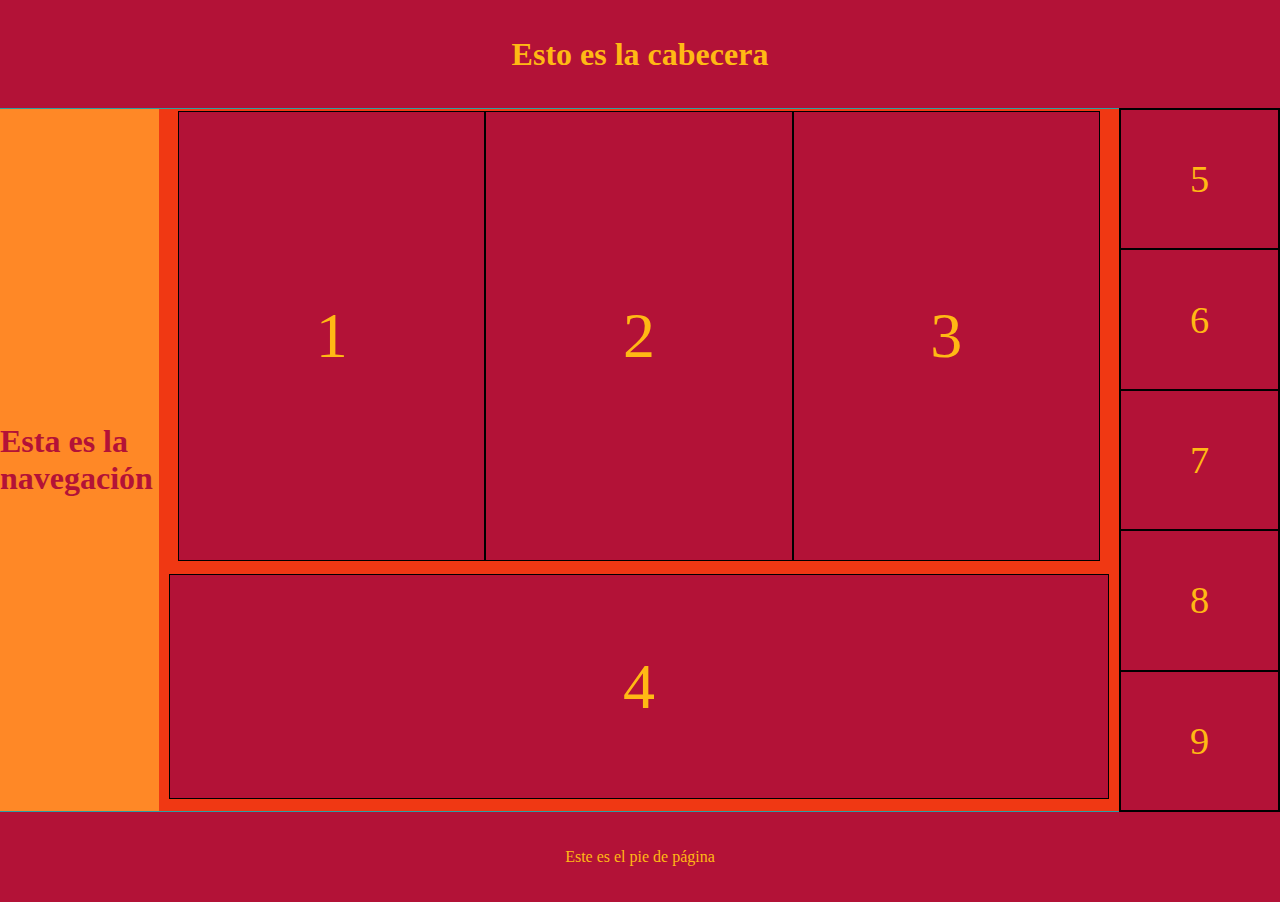
<file: HTML VSC/11-10/index.html>
<!DOCTYPE html>
<html lang="es">
<head>
    <meta charset="UTF-8">
    <meta name="viewport" content="width=device-width, initial-scale=1.0">
    <title>Flex</title>
    <link rel="stylesheet" href="./styles/styles.css">
</head>
<body>
    <header>
        <h1>Esto es la cabecera</h1>
    </header>
    <section class="contenedor">
        <nav class="interna1">
            <h1>Esta es la navegación</h1>
        </nav>
        <article class="interna2">
<!--             <h1>Este es el contenido</h1> -->
            <div class="news">1</div>
            <div class="news">2</div>
            <div class="news">3</div>
            <div class="sec4">4</div>
        </article>
        <nav class="interna3">
            <div class="news2">5</div>
            <div class="news2">6</div>
            <div class="news2">7</div>
            <div class="news2">8</div>
            <div class="news2">9</div>
        </nav>
    </section>
 
    <footer>
        <p>Este es el pie de página</p>
    </footer>
</body>
</html>
</file>
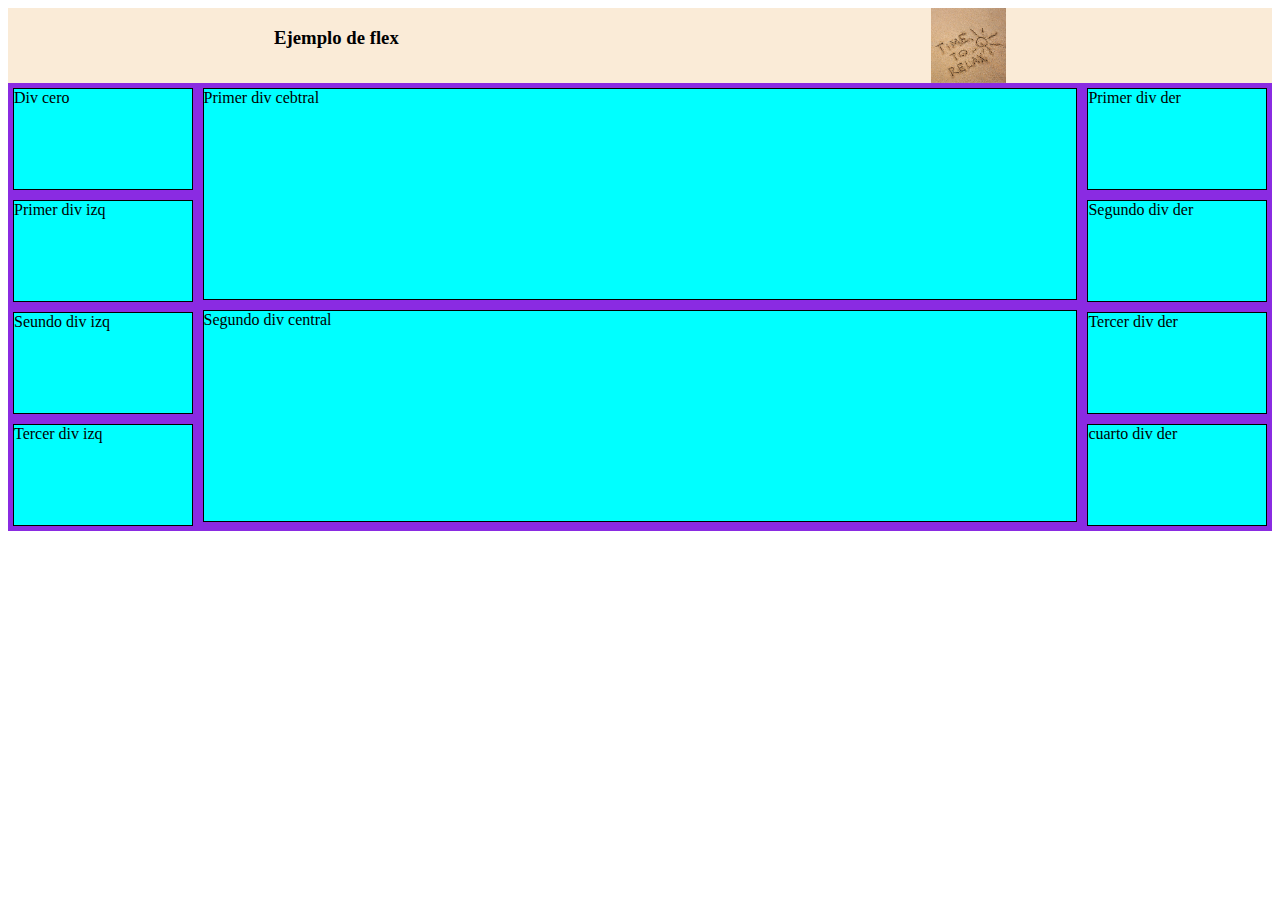
<file: HTML VSC/flex prueba/index.html>
<!DOCTYPE html>
<html lang="es">
<head>
    <meta charset="UTF-8">
    <meta http-equiv="X-UA-Compatible" content="IE=edge">
    <meta name="viewport" content="width=device-width, initial-scale=1.0">
    <title>Ejemplo de flex</title>
    <link rel="stylesheet" href="./styles/styles.css">
</head>
<body>
    <div class="cabecera">
        <h3>Ejemplo de flex</h3>
        <img src="images/relax.jpg">
    </div>
    <section class="ppal">
        <article class="izq">
            <div class="hijoizq">Div cero</div>
            <div class="hijoizq">Primer div izq</div>
            <div class="hijoizq">Seundo div izq</div>
            <div class="hijoizq">Tercer div izq</div>
        </article>
        <article class="central">
            <div class="hijocentral">Primer div cebtral</div>
            <div class="hijocentral">Segundo div central</div>
        </article>
        <article class="der">
            <div class="hijoder">Primer div der </div>
            <div class="hijoder">Segundo div der </div>
            <div class="hijoder">Tercer div der </div>
            <div class="hijoder">cuarto div der</div>
        </article>
    </section>

    </div>
</body>
</html>
</file>
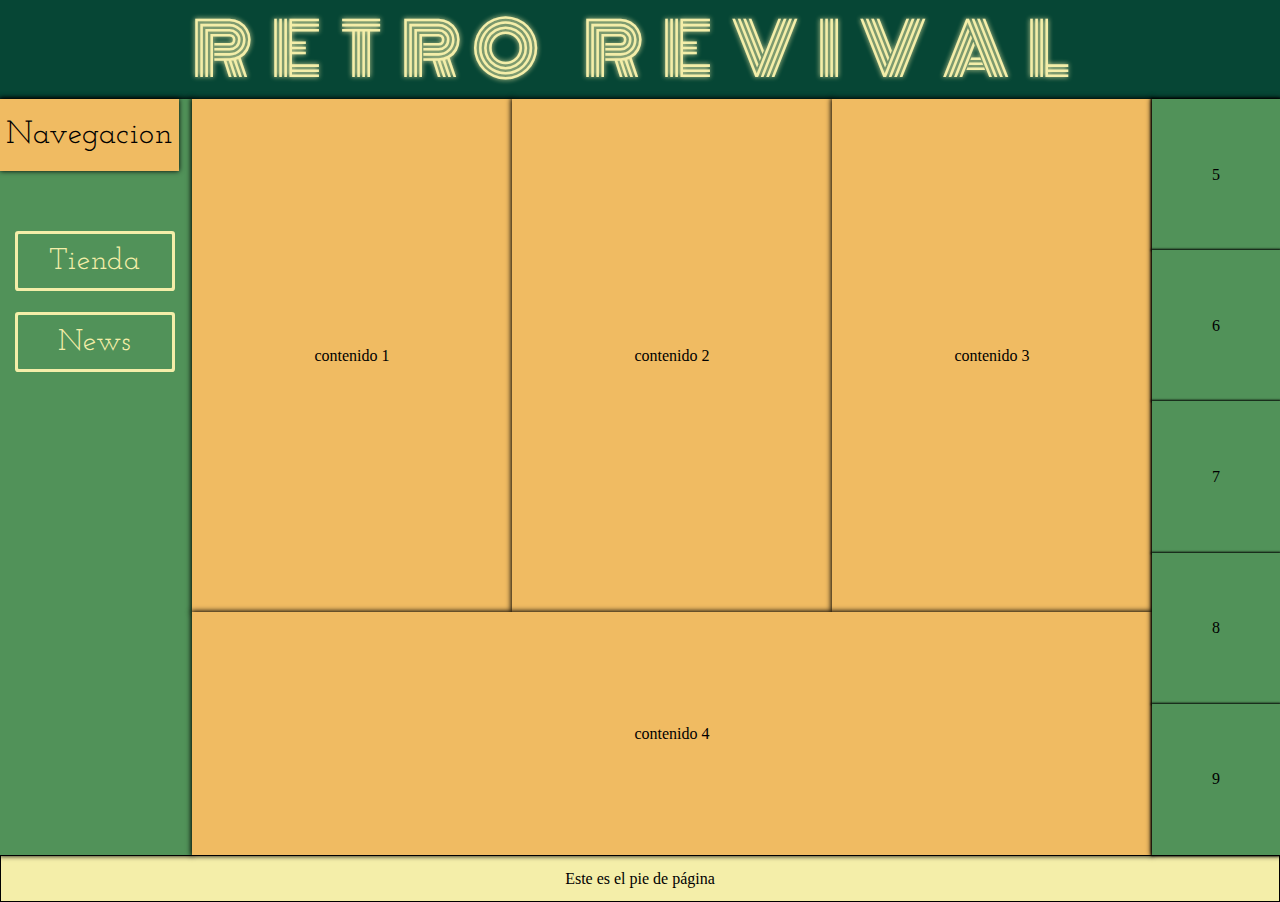
<file: HTML VSC/flex/index.html>
<!DOCTYPE html>
<html lang="es">
<head>
    <meta charset="UTF-8">
    <meta name="viewport" content="width=device-width, initial-scale=1.0">
    <title>Document</title>
    <link rel = "stylesheet" href="styles.css/styles.css">
    <link rel="preconnect" href="https://fonts.googleapis.com">
    <link rel="preconnect" href="https://fonts.gstatic.com" crossorigin>
    <link href="https://fonts.googleapis.com/css2?family=Dela+Gothic+One&family=Monoton&display=swap" rel="stylesheet">

    <link rel="preconnect" href="https://fonts.googleapis.com">
<link rel="preconnect" href="https://fonts.gstatic.com" crossorigin>
<link href="https://fonts.googleapis.com/css2?family=Josefin+Slab:wght@700&display=swap" rel="stylesheet">



<head>
<body>
    <header>
        <p>RETRO REVIVAL</p>
    </header>
    <div class="contenedora">
        <nav class="navegacion">
            <div class="barranav">Navegacion</div>
            <div class="contnav">Tienda</div>
            <div class="contnav">News</div>
        </nav>
        <section class="contenidoprincipal">
            <div class="cont">contenido 1</div>    
            <div class="cont">contenido 2</div>    
            <div class="cont">contenido 3</div>    
            <div class="cont4">contenido 4</div>    
        </section>
      
        <nav class="contenidosec">
            <div class="contsec">5</div>
            <div class="contsec">6</div>
            <div class="contsec">7</div>
            <div class="contsec">8</div>
            <div class="contsec">9</div>
        </nav>
   
    </div>
    <footer>
       <div class="sombra"><p>Este es el pie de página</p></div>
    </footer>
</body>
</html>
</file>
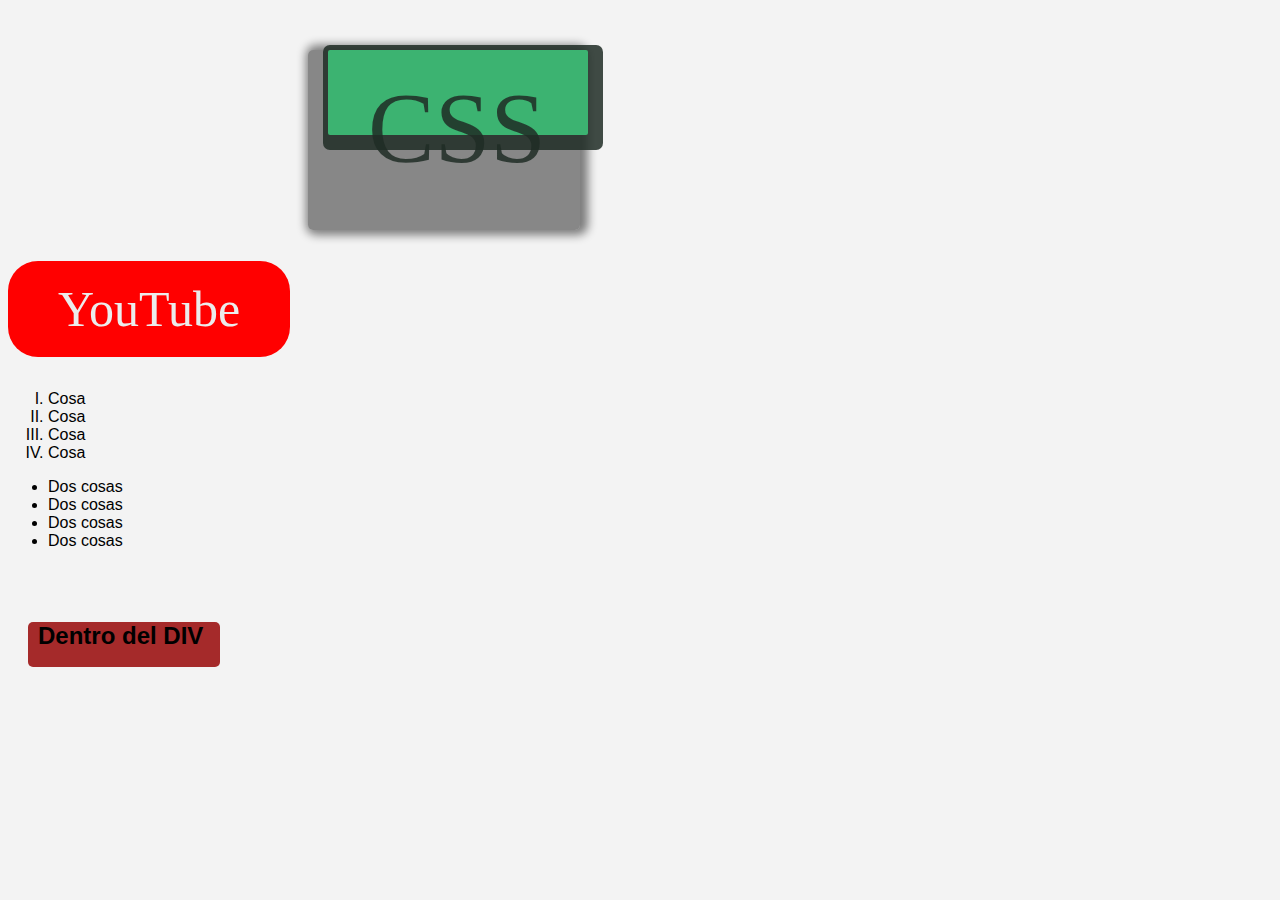
<file: HTML VSC/Hello World/index.html>
<!DOCTYPE html>
<html>
<head>
</head> 
<link rel="stylesheet" href="styles1.css"> 

<body> 
<!--
    <h1>Hello World</h1>
    <h2>Hello World</h2>
    <h3>Hello World</h3>
    <h4>Hello World</h4>
    <h5>Hello World</h5>
    <h6>Hello World</h6>
    <p>Hello World</p>
    <hr>Bye Bye World</hr>
-->
    <div class="square"><div class="ej">CSS</div></div>
<!--
 <table>
        <tr>
            <td>Hola</td>
            <td>Hola</td>
            <td>Hola</td>
        </tr>

        <tr>
            <td>Hola</td>
            <td>Hola</td>
            <td>Hola</td>
        </tr>
    </table>
-->

<a href="https://www.youtube.com" target="_blank">YouTube</a>
<br>
<br>
<br>
<ol type="I">
    <li>Cosa</li>
    <li>Cosa</li>
    <li>Cosa</li>
    <li>Cosa</li>
</ol>
<ul>
    <li>Dos cosas</li>
    <li>Dos cosas</li>
    <li>Dos cosas</li>
    <li>Dos cosas</li>
</ul>
<br>
<br>
<div>
    <h2>Dentro del DIV</h2>
</div>


</body>
</html>
</file>
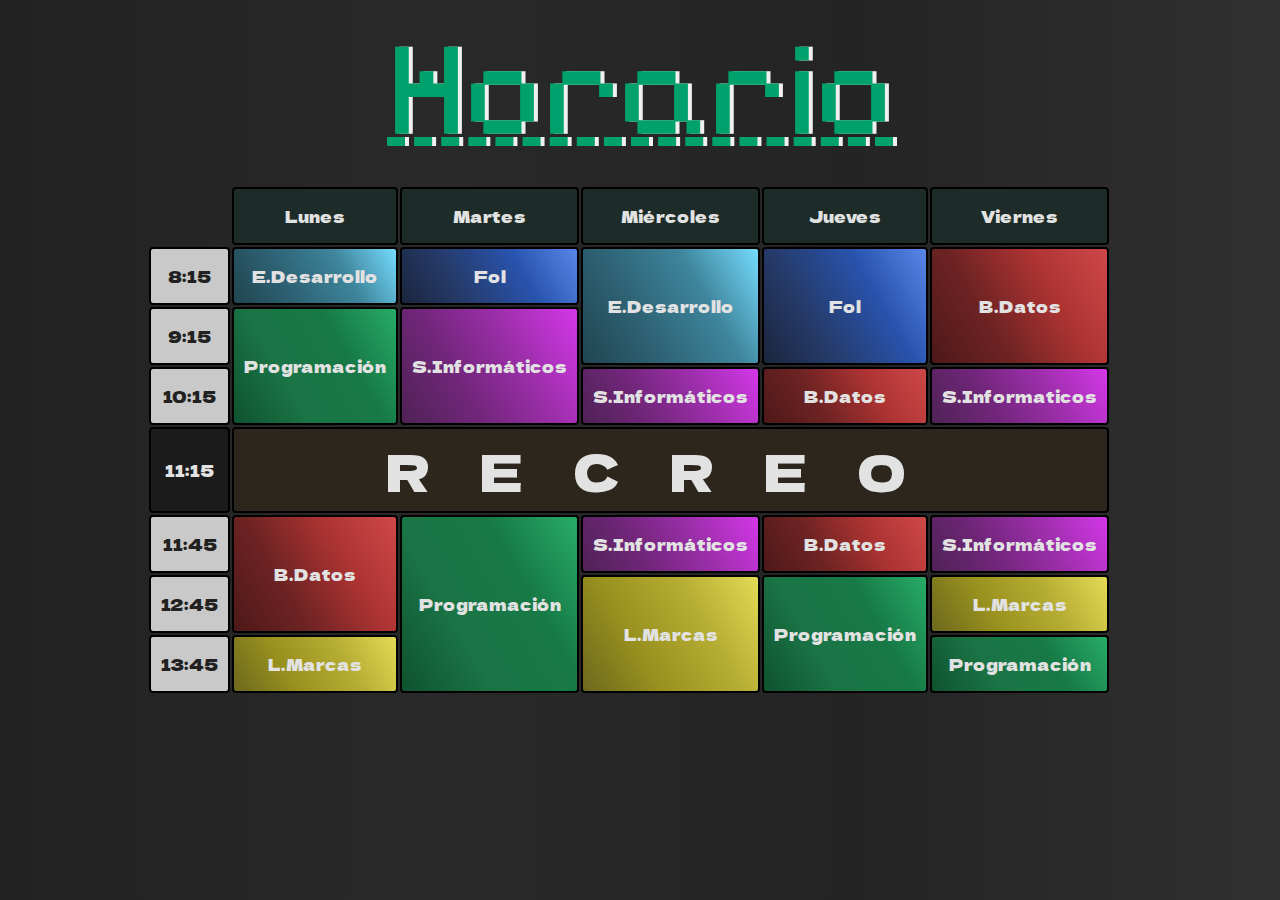
<file: HTML VSC/Horario/index.html>
<!DOCTYPE html>
<html>
    <link rel="stylesheet" href="estilos.css">
<body>
    <title>Horario</title>
<div>Horario</div>
<div class="seccion_1"></div>

<link rel="preconnect" href="https://fonts.googleapis.com">
<link rel="preconnect" href="https://fonts.gstatic.com" crossorigin>
<link href="https://fonts.googleapis.com/css2?family=Pixelify+Sans&display=swap" rel="stylesheet">

<link rel="preconnect" href="https://fonts.googleapis.com">
<link rel="preconnect" href="https://fonts.gstatic.com" crossorigin>
<link href="https://fonts.googleapis.com/css2?family=Dela+Gothic+One&display=swap" rel="stylesheet">

<title>HORARIO</title>
<table>
    <tr>
        <td>
            <td class="dias">Lunes</td>
            <td class="dias">Martes</td>
            <td class="dias">Miércoles</td>
            <td class="dias">Jueves</td>
            <td class="dias">Viernes</td>
            
        </td>
    </tr>

    <tr>
        <td class="horas">8:15</td>
        <td class="ed">E.Desarrollo</td>
        <td class="fol">Fol</td>
        <td class="ed" rowspan="2">E.Desarrollo</td>
        <td class="fol" rowspan="2">Fol</td>
        <td class="bd" rowspan="2">B.Datos</td>
    </tr>

    <tr>
        <td class="horas">9:15</td>
        <td  class="pg" rowspan="2">Programación</td>
        <td class="si" rowspan="2">S.Informáticos</td>
        <td></td>
    </tr>

    <tr>
        <td class="horas">10:15</td>
        <td class="si">S.Informáticos</td>
        <td class="bd">B.Datos</td>
        <td class="si">S.Informaticos</td>
    </tr>

    <tr>
        <td class="hora">11:15</td>
        <td class="recreo" colspan="5">RECREO</td>
        <!--<td class="recreo">E</td>
        <td class="recreo">CR</td>
        <td class="recreo">E</td>
        <td class="recreo">O</td>-->
     
    </tr>

    <tr>
        <td class="horas">11:45</td>
        <td class="bd" rowspan="2">B.Datos</td>
        <td class="pg" rowspan="3">Programación</td>
        <td class="si">S.Informáticos</td>
        <td class="bd">B.Datos</td>
        <td class="si">S.Informáticos</td>
    </tr>

    <tr>
        <td class="horas">12:45</td>
        <td class="lm" rowspan="2">L.Marcas</td>
        <td class="pg" rowspan="2">Programación</td>
        <td class="lm">L.Marcas</td>
    </tr>

    
    <tr>
        <td class="horas">13:45</td>
        <td class="lm">L.Marcas</td>
        <td class="pg">Programación</td>
    </tr>
         
   
</table>

</body>
</html>
</file>
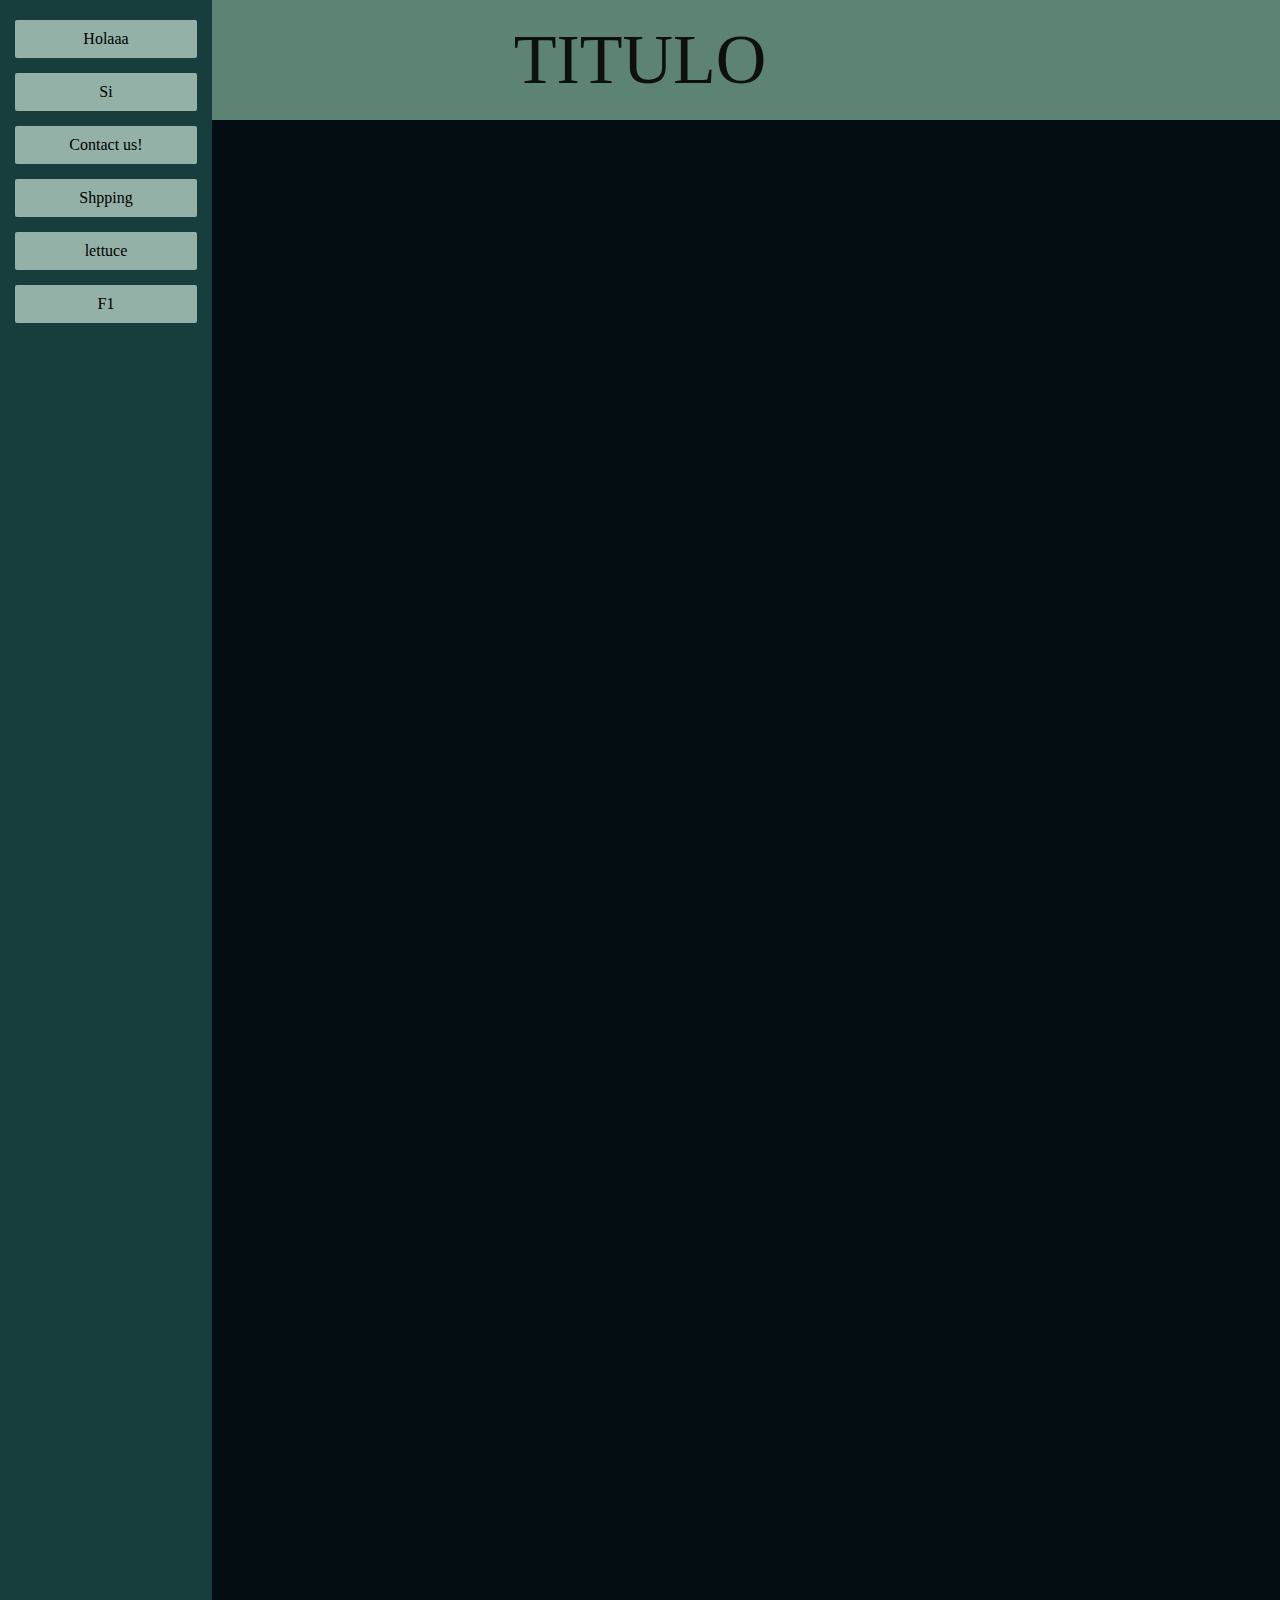
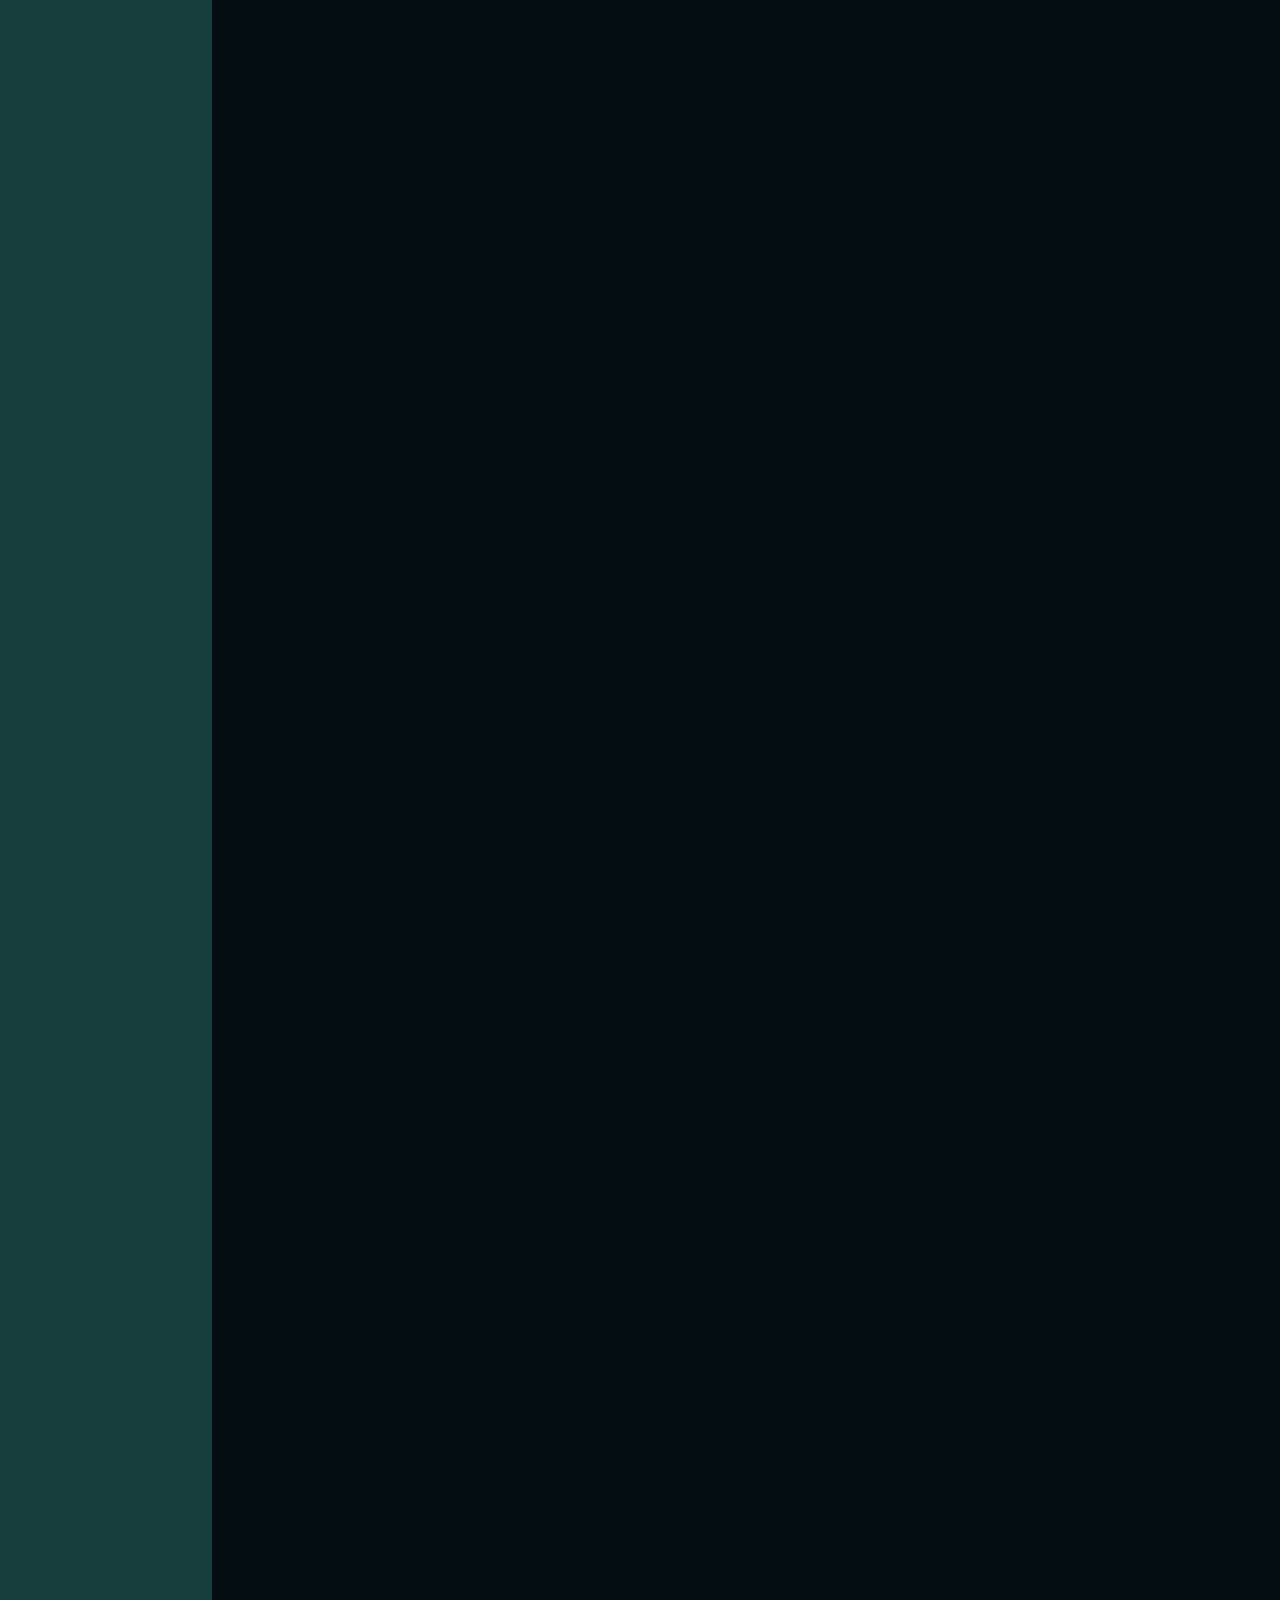
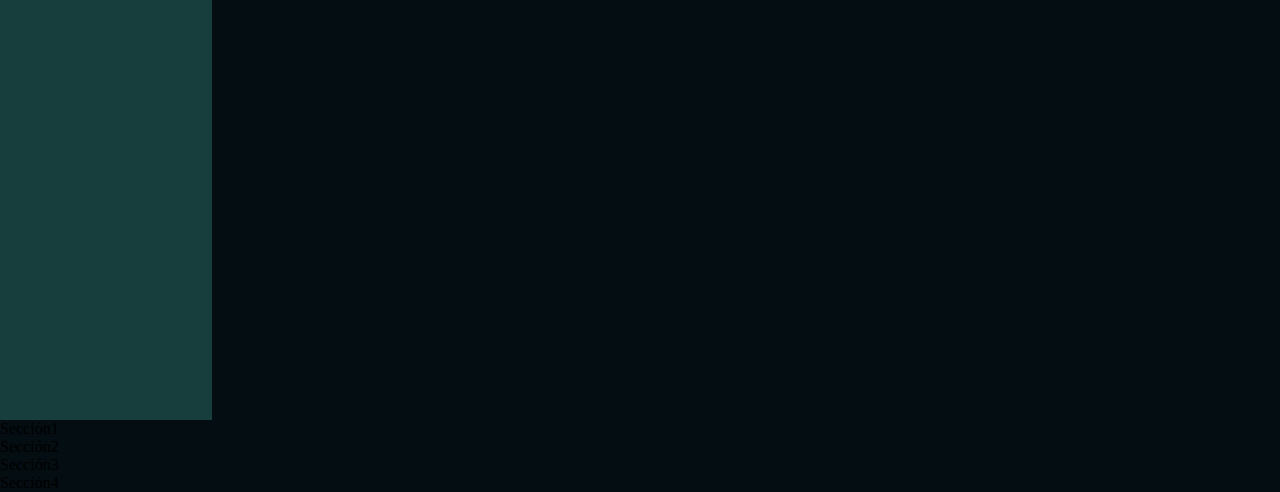
<file: HTML VSC/PaginaFlex/index.html>
<!DOCTYPE html>
<html>
    <link rel="stylesheet" href="styles.css">
    
<body>
    <header>TITULO</header>   

   
        
        <div class="barralateral">
            
            <div class="contentsec">Holaaa</div>
            <div class="contentsec">Si</div>
            <div class="contentsec">Contact us!</div>
            <div class="contentsec">Shpping</div>
            <div class="contentsec">lettuce</div>
            <div class="contentsec">F1</div>
       
        </div>
        
        
        <div class="contenedora">
            
            <div>Sección1</div>
            <div>Sección2</div>
            <div>Sección3</div>
            <div>Sección4</div>
            

        </div>
    </div>  
        
        <div class="contenedora"> 
    
    </div>



</body>
</html>
</file>
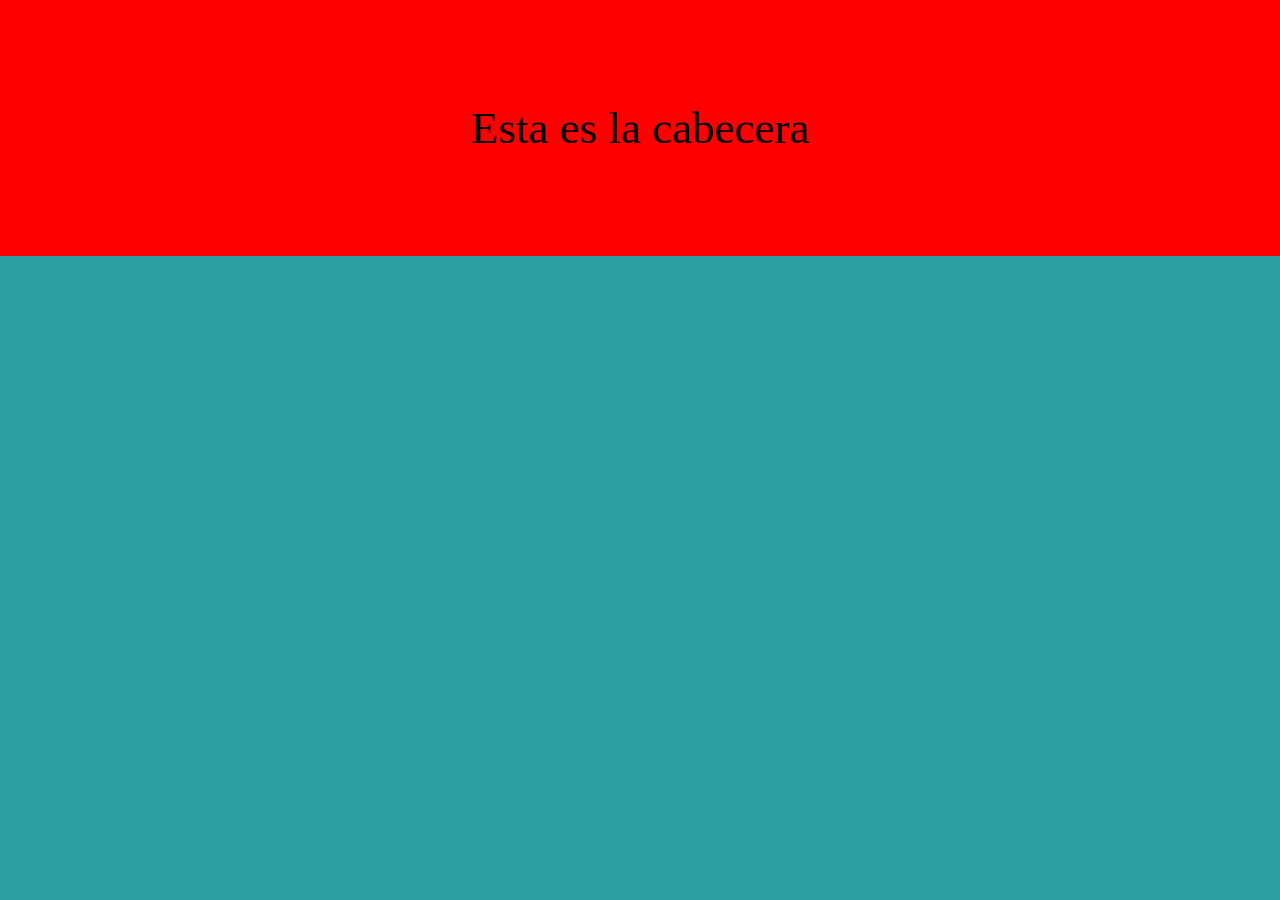
<file: HTML VSC/prueba/index.html>
<!DOCTYPE html>
<html lang="en">
<head>
    <meta charset="UTF-8">
    <meta name="viewport" content="width=device-width, initial-scale=1.0">
    <title>Flex Práctica</title>
    <link rel="stylesheet" href="styles.css">
</head>
<body>
    <header>Esta es la cabecera</header>
</body>
</html>
</file>
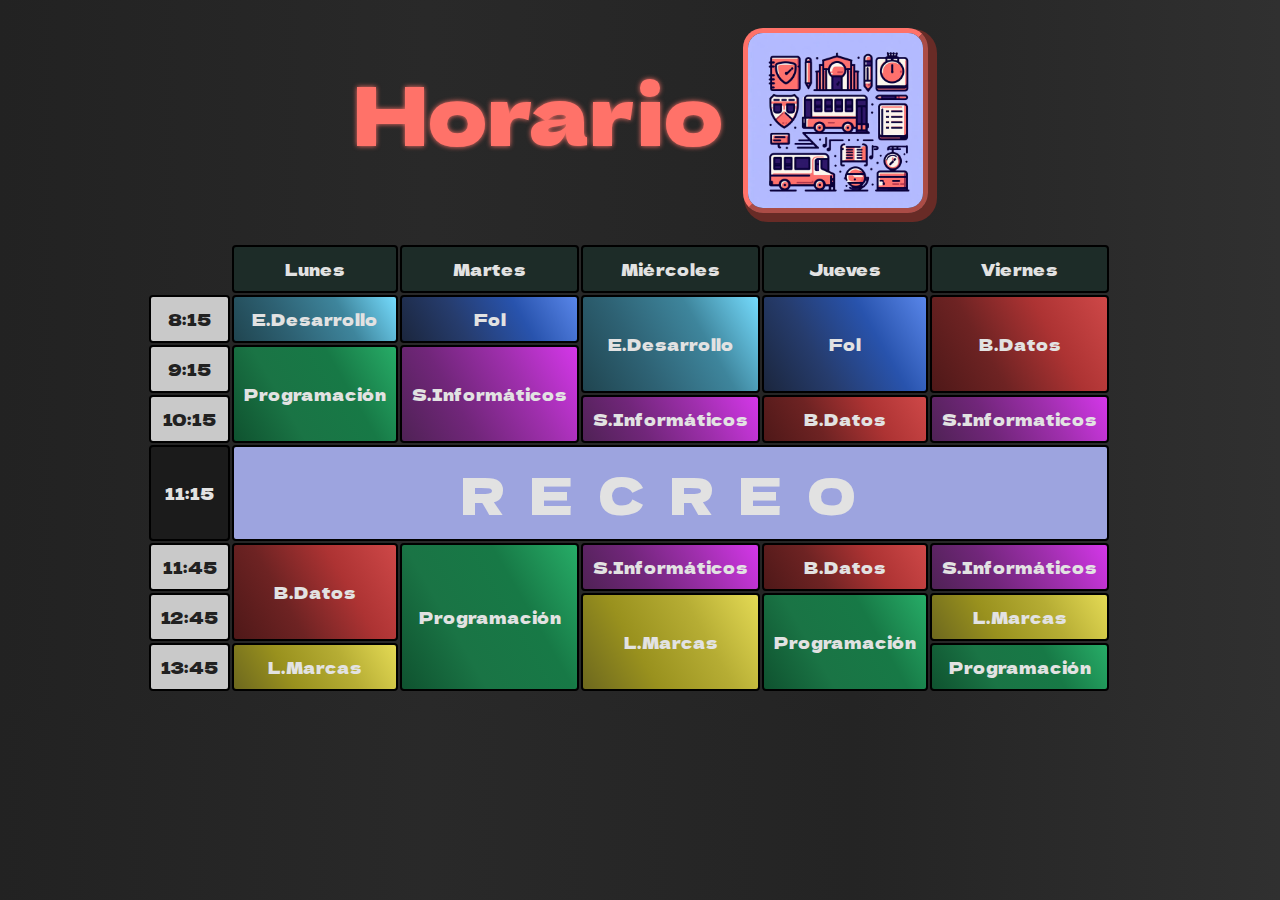
<file: HTML VSC/Horario/index/index.html>
<!DOCTYPE html>
<html>
    

<link rel="stylesheet" href="../styles/estilos.css">


<body>
    
<title>Horario</title>


<div class="titulo">Horario<img class="imagen" src="../images/recreo.jpg"></div>

<link rel="preconnect" href="https://fonts.googleapis.com">
<link rel="preconnect" href="https://fonts.gstatic.com" crossorigin>
<link href="https://fonts.googleapis.com/css2?family=Dela+Gothic+One&display=swap" rel="stylesheet">

<title>HORARIO</title>



<table>
    
    
    <tr>
        <td>
            <td class="dias">Lunes</td>
            <td class="dias">Martes</td>
            <td class="dias">Miércoles</td>
            <td class="dias">Jueves</td>
            <td class="dias">Viernes</td>
            
        </td>
    </tr>


    <tr>
        <td class="horas">8:15</td>
        <td class="ed">E.Desarrollo</td>
        <td class="fol">Fol</td>
        <td class="ed" rowspan="2">E.Desarrollo</td>
        <td class="fol" rowspan="2">Fol</td>
        <td class="bd" rowspan="2">B.Datos</td>
    </tr>


    <tr>
        <td class="horas">9:15</td>
        <td  class="pg" rowspan="2">Programación</td>
        <td class="si" rowspan="2">S.Informáticos</td>
        <td></td>
    </tr>


    <tr>
        <td class="horas">10:15</td>
        <td class="si">S.Informáticos</td>
        <td class="bd">B.Datos</td>
        <td class="si">S.Informaticos</td>
    </tr>


    <tr>
       <td class="hora">11:15</td>
       <td class="recreo" colspan="5">RECREO</td>
    </tr>


    <tr>
        <td class="horas">11:45</td>
        <td class="bd" rowspan="2">B.Datos</td>
        <td class="pg" rowspan="3">Programación</td>
        <td class="si">S.Informáticos</td>
        <td class="bd">B.Datos</td>
        <td class="si">S.Informáticos</td>
    </tr>


    <tr>
        <td class="horas">12:45</td>
        <td class="lm" rowspan="2">L.Marcas</td>
        <td class="pg" rowspan="2">Programación</td>
        <td class="lm">L.Marcas</td>
    </tr>

    
    <tr>
        <td class="horas">13:45</td>
        <td class="lm">L.Marcas</td>
        <td class="pg">Programación</td>
    </tr>
         
  
</table>
</body>
</html>
</file>
<file: HTML VSC/11-10/styles/styles.css>
*{
    margin: 0;
    padding:0;
    color: #ffb914;
}
body{
    background-color: #2c9fa3;
}

header{
    background-color: #b31237;
    height: 12vh;

    display: flex;
    justify-content: center;
    align-items: center;
}

/* header > h1{
    color: #ffb914;
} */

.contenedor, .contenedor>nav, .contenedor>article{
    display: flex;
    align-items: center;
    justify-content: center;
}

.interna1{
    background-color:#ff8826;
    width: 50vw;
    height: 78vh;
    margin:0;
}

.interna2{
    background-color: #f03813;
    width: 75vw;
    height: 78vh;
    display: flex;
    flex-wrap: wrap;
    margin:0;
}

.interna3{
    background-color:#0013c2;
    width: 50vw;
    height: 78vh;
    margin:0px;
    display: flex;

    flex-direction: column;
    border:1px solid black;
}

.news{
    width: 24vw;
    height: 50vh;
    background-color: #b31237;
    font-size: 5vw;
    display: flex;
    justify-content: center;
    align-items: center;
    box-sizing: border-box;
    border:1px solid black;
}
.sec4{
    width: 80vw;
    height: 25vh;
    background-color: #b31237;
    margin:10px;
    font-size: 5vw;
    display: flex;
    justify-content: center;
    align-items: center;
    box-sizing: border-box;
    border:1px solid black;
}

.news2{
    
    width: 100%;
    height: 100%;
    background-color: #b31237;
    font-size: 3vw;
    display: flex;
    justify-content: center;
    align-items: center;
    box-sizing: border-box;
    border:1px solid black;
}

.interna1>h1{
    color:#b31237;
}

footer{
    height: 10vh;
    background-color: #b31237;
    display:flex;
    justify-content: center;
    align-items: center;
}
</file>
<file: HTML VSC/flex prueba/styles/styles.css>
.cabecera{
    display:flex;
    background-color: antiquewhite;
    justify-content: space-around;
}

img{
    width: 75px;
    height: 75px;
}

.ppal{
    display:flex;
    justify-content: center;
    background-color: blueviolet;
    width: 1;
}

.izq{
    display: flex;
    flex-direction: column;
    width: 15%;
}

.central{
    display: flex;
    flex-direction: column;
    width: 70%;
}

.der{
    display: flex;
    flex-direction: column;
    width: 15%;
}

.hijoizq{
/*     width: 100px; */
    height: 100px;
    background-color: aqua;
    border: 1px black solid;
    margin:5px;
}
.hijocentral{
 /*    width: 500px; */
    height: 210px;
    background-color: aqua;
    border: 1px black solid;
    margin:5px;
}
.hijoder{
 /*    width: 100px; */
    height: 100px;
    background-color: aqua;
    border: 1px black solid;
    margin:5px;
}
</file>
<file: HTML VSC/flex/styles.css/styles.css>
*{
    margin:0;
}
body{
    background-color: rgb(49, 44, 37);
}

header{

    font-family: 'Monoton', sans-serif;
    font-size: 8vh;
    letter-spacing: 2vh;
    color:#F4EEA9;
    text-shadow: #F4EEA9 0px 0px 5px;

    display:flex;
    justify-content: center;
    align-items: center;

    background-color:#064635;
    height: 11vh;    
}

.contenedora{
    display:flex;
}

.interna{
    margin: 20px;
    
}

.navegacion{
    height: 84vh;
    width: 15vw;
    background-color: #519259;

    display: flex;
    flex-direction: column;  
    box-shadow: rgb(0, 0, 0) 0px 0px 5px 1px;     
}
.barranav{
    display: flex;
    justify-content: center;
    align-items: center;
    
    height: 8vh;
    width: 14vw;
    background-color: #F0BB62;
    box-shadow: #000000 0px 0px 5px 0px; 
    margin-bottom: 4vh; 

    font-family: 'Josefin Slab', serif;
    font-size: 32px;
    letter-spacing: 1px;
}

.contnav{
    display: flex;
    justify-content: center;
    align-items: center;
    
    height: 6vh;
    width: 12vw;
    margin-left:2vh;
    margin-top:3vh;
    border-radius: 1px;
    background-color: #519259 ;
    box-shadow: #F4EEA9 0px 0px 0px 3px;  

    font-family: 'Josefin Slab', serif;
    font-size: 30px;
    letter-spacing: 1px;
    color:#F4EEA9;
}


.contenidoprincipal{
    height: 84vh;
    width: 75vw;
    background-color: #2e2920;
    display:flex;
    flex-wrap: wrap;
    margin:0;
   
   }

.cont{
    display: flex;
    justify-content: center;
    align-items: center;
    box-sizing: border-box;
    width: 25vw;
    height: 57vh;
    background-color: #F0BB62;
    box-shadow: rgb(0, 0, 0) 0px 0px 5px 1px;   
}

.cont4{
    display: flex;
    justify-content: center;
    align-items: center;
    width: 75vw;
    height: 27vh;
    background-color: #F0BB62;
    padding: 0px;
    box-shadow: rgb(0, 0, 0) 0px 0px 5px 1px;
}

.contenidosec{
    display: flex;
    flex-direction: column;
    align-items: center;
    justify-content: center ;
    height: 84vh;
    width: 10vw;
    background-color: #F0BB62;  
    box-shadow: rgb(0, 0, 0) 0px 0px 5px 1px;      
}
.contsec{
    display: flex;
    justify-content: center;
    align-items: center;
    box-sizing: border-box;
    width: 10vw;
    height: 50vh;
    background-color: #519259;  
    box-shadow: rgb(0, 0, 0) 0px 0px 2px 1px;      
}

footer{
    height: 5vh;
    background-color:#F4EEA9 ;
    display:flex;
    justify-content: center;
    align-items: center;
    border:1px solid #000000
}
</file>
<file: HTML VSC/Hello World/styles1.css>
body{
    background-color: rgb(243, 243, 243);
    color:rgb(0, 0, 0);
    font-family: Verdana, Geneva, Tahoma, sans-serif;
}

a{
    color:rgb(236, 236, 236);
    text-decoration: none;
    font-size: 50px;
    font-family: Impact;
    text-transform: capitalize;
    background-color: red;
    padding-top:20px;
    padding-bottom:20px;
    padding-left:50px;
    padding-right:50px;
    border-radius: 30px;
    border-color: black;
    

}

.ej{

    font-family: Verdana;
    font-size:100px;
    font-variant:small-caps ;
    color:rgba(31, 44, 37, 0.849);
    background-color:rgb(60, 179, 113);
    padding: 20px;
    padding-left: 40px;
    width: 200px;
    border-radius: 2px;
    box-shadow: 5px 5px 0px 10px;
    
}

#img1{
    display: block;
    margin: auto;
    width:300px;
}

.square{

    background-color: rgba(0, 0, 0, 0.445);
    color:rgba(0, 0, 0, 0.493);
    height:180px;
    width:272px;
    margin-left:300px;
    margin-bottom:50px;
    margin-top:50px;
    border-radius: 5px;
    box-shadow: 3px 0px 10px 5px;
}

div{
    background-color: brown;
    width:15vw;
    height:5vh;
    border-radius: 5px;
    margin-left: 20px;
}
h2{
    margin-left: 10px;

}
</file>
<file: HTML VSC/Horario/estilos.css>
*{
    font-family: 'Dela Gothic One', cursive;
}


body{ 
    display:flex;
    flex-direction: column;   
    color: rgb(226, 226, 226);
    background-image:linear-gradient(90deg, #222222,  #292929, #242424, #303030);
}
    


div{
    display: flex;
    flex-direction: column;
    text-align: center;
    color:rgb(0, 161, 108);
    font-size:15vh;
    text-shadow: rgb(240, 240, 240) 4px 0px 0px;
    text-decoration: 1vh underline dashed rgb(0, 161, 108);
    font-family: 'Pixelify Sans', cursive;
}


table, td, th{
    margin:auto;
    text-align: center;
    padding-top:15px;
    padding-bottom:15px;
    padding-left:10px;
    padding-right:10px;
    border-radius: 4px;
}

.ed{
    background: linear-gradient(60deg, #204550,  #2e6274, #3e859c, #75dbfd);
    border: black solid 2px;
}

.pg{
    background: linear-gradient(60deg,rgb(15, 82, 47), rgb(26, 116, 69), rgb(23, 121, 70),rgb(39, 172, 103));
    border: black solid 2px;
}

.bd{
    background: linear-gradient(60deg, #4e1818,  #6e2323, #ad3333, #ce4848);
    border: black solid 2px;
}

.lm{
    background: linear-gradient(60deg, #6d681e,  #99911e, #b6ad34, #e4da55);
    border: black solid 2px;
}

.si{
    background: linear-gradient(60deg, #4f2255,  #71267a, #9f2fad, #d437e9);
    border: black solid 2px;
}

.fol{
    background: linear-gradient(60deg, #1b263d,  #263c6d, #2853ad, #5986e9);
    background-color: #1b263d;
    border: black solid 2px;
}

.recreo{
    font-size: 50px;
    letter-spacing: 50px;
    background-color: #2c261d;
    border: black solid 2px;
    padding:5px;
}

.dias{
    background-color: #1d2c28;
    border: black solid 2px;
}

.horas {
    color:rgb(33, 33, 33);
    background-color: rgb(201, 201, 201);
    border: black solid 2px;
}

.hora {
    background-color: rgb(27, 27, 27);
    border: black solid 2px;
}
</file>
<file: HTML VSC/PaginaFlex/styles.css>
*{
    margin:0px;
    padding: 0px;
}

body{
    background-color: #040D12;
}

header{
    display: flex;
    justify-content: center;
    align-items: center;
    color:rgb(15, 15, 15);
    font-size: 70px;
    background-color:#5C8374;
    padding:20px;
}

.contenedora{
    background-color: #040D12;
  
}

.golf{
    display:flex;
    flex-wrap: wrap;
    color:#ffffff;
    width:25vw;
    height: 30vh;
    background-color:#7a7a7a;  
    margin:20px; 
}
.golffoto{
    display:flex;
    flex-wrap: wrap;
    width:250px;
    height:250px;
    color:#ff0000; 
    box-shadow: 0px 0px 0px 10px; 
    margin:20px; 
}



/*barra de la izquierda*/

.barralateral{
    display: flex;
    flex-direction: column;
    justify-content:left;
    padding:10px;
    width:15vw;
    height: 400vh;
    background-color:#183D3D;   
    margin-top:-120px;

}

.contentsec{
    display: flex;
    flex-direction: column;
    justify-content: center;
    align-items: center;
    margin: 5px;
    margin-top: 10px;
    border-radius: 2px;
    background-color: #93B1A6;
    color:#000000;
    padding: 10px;
}
</file>
<file: HTML VSC/prueba/styles.css>
*{
    margin: 0;
    color: #000000;
}
body{
    background-color: #2c9fa3;
}

header{
    display: flex;
    align-items: center;
    justify-content: center;
    font-size:5vh;
    background-color: red;
    width: 100vw;
    height: 20vw;
}
</file>
<file: HTML VSC/Horario/styles/estilos.css>
* {
    font-family: 'Dela Gothic One', cursive;
}

body {
    display: flex;
    flex-direction: column;
    align-items: center;
    color: rgb(226, 226, 226);
    background-image: linear-gradient(90deg, #222222, #292929, #242424, #303030);
}

.titulo {
    display: flex;
    align-items: center;
    text-align: center;
    color: #ff7269;
    font-size: 9vh;
    text-shadow: #ff7269 0px 0px 5px ;
   
}
.imagen{
    margin-left:20px;
    margin-top:20px;
    display: flex;
    align-items: center;
    border-radius:20px;
    height: 175px;
    width: 175px;
    border: #ff7269 outset 5px;
    box-shadow: #682b26 5px 5px 0px 4px;
}


table, td, th{
    margin-top: 20px;
    text-align: center;
    padding-top:10px;
    padding-bottom:10px;
    padding-left:10px;
    padding-right:10px;
    border-radius: 4px;
}

.ed{
    background: linear-gradient(60deg, #204550,  #2e6274, #3e859c, #75dbfd);
    border: black solid 2px;
}

.pg{
    background: linear-gradient(60deg,rgb(15, 82, 47), rgb(26, 116, 69), rgb(23, 121, 70),rgb(39, 172, 103));
    border: black solid 2px;
}

.bd{
    background: linear-gradient(60deg, #4e1818,  #6e2323, #ad3333, #ce4848);
    border: black solid 2px;
}

.lm{
    background: linear-gradient(60deg, #6d681e,  #99911e, #b6ad34, #e4da55);
    border: black solid 2px;
}

.si{
    background: linear-gradient(60deg, #4f2255,  #71267a, #9f2fad, #d437e9);
    border: black solid 2px;
}

.fol{
    background: linear-gradient(60deg, #1b263d,  #263c6d, #2853ad, #5986e9);
    background-color: #1b263d;
    border: black solid 2px;
}

.recreo{
    justify-content: center;
    font-size: 50px;
    letter-spacing: 25px;
    background-color: #9da4df;
    border: black solid 2px;
    text-align: center;
    
}


.dias{
    background-color: #1d2c28;
    border: black solid 2px;
}

.horas {
    color:rgb(33, 33, 33);
    background-color: rgb(201, 201, 201);
    border: black solid 2px;
}

.hora {
    background-color: rgb(27, 27, 27);
    border: black solid 2px;
}
</file>
